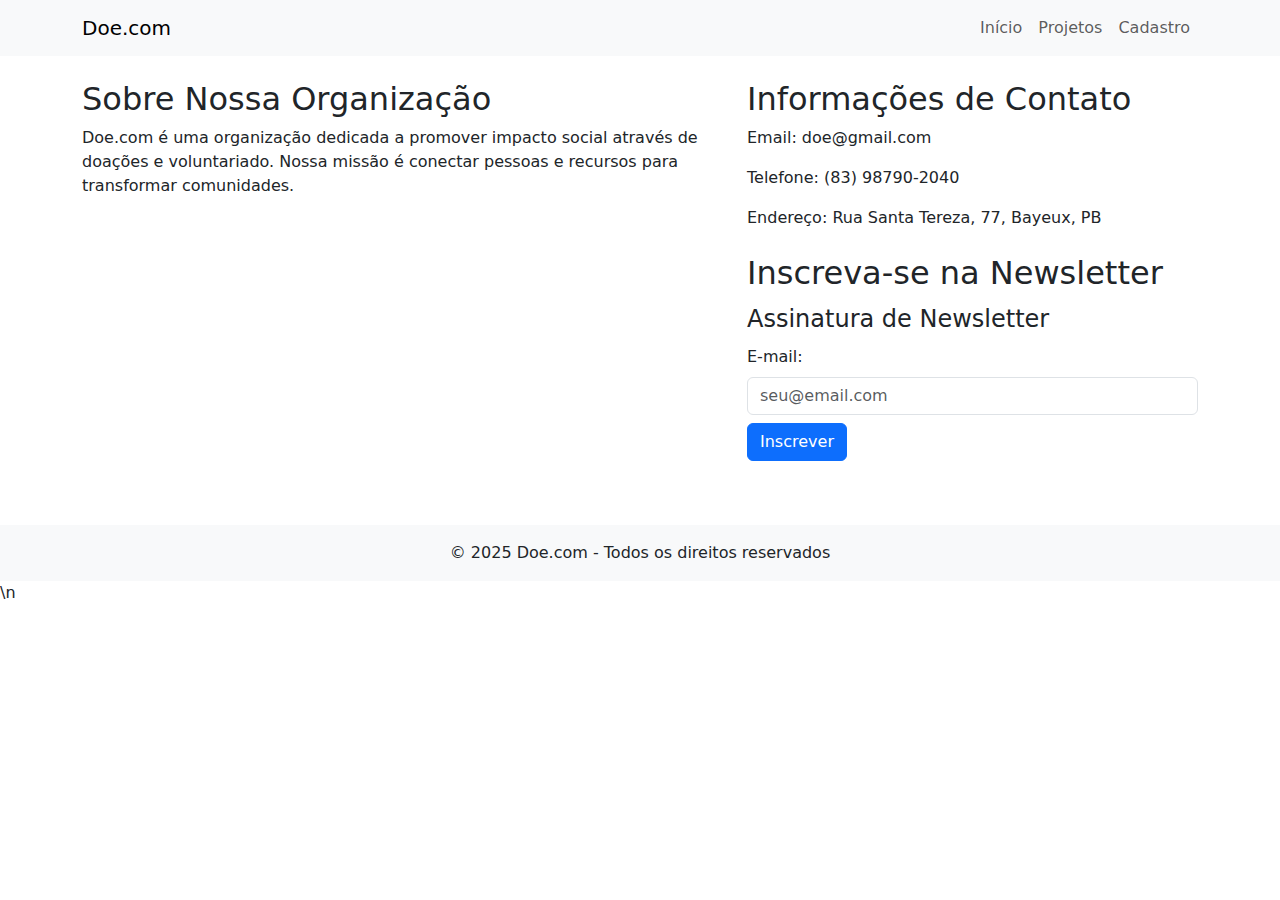
<file: index.html>
<!DOCTYPE html>
<html lang="pt-BR">
<head>
    <meta charset="UTF-8">
    <meta name="viewport" content="width=device-width, initial-scale=1.0">
    <title>Doe.com - Página Inicial</title>
    <link href="https://cdn.jsdelivr.net/npm/bootstrap@5.3.3/dist/css/bootstrap.min.css" rel="stylesheet" integrity="sha384-QWTKZyjpPEjISv5WaRU9OFeRpok6YctnYmDr5pNlyT2bRjXh0JMhjY6hW+ALEwIH" crossorigin="anonymous">
</head>
<body>
    <header>
        <nav class="navbar navbar-expand-lg navbar-light bg-light">
            <div class="container">
                <a class="navbar-brand" href="index.html">Doe.com</a>
                <button class="navbar-toggler" type="button" data-bs-toggle="collapse" data-bs-target="#navbarNav" aria-controls="navbarNav" aria-expanded="false" aria-label="Toggle navigation">
                    <span class="navbar-toggler-icon"></span>
                </button>
                <div class="collapse navbar-collapse" id="navbarNav">
                    <ul class="navbar-nav ms-auto">
                        <li class="nav-item">
                            <a class="nav-link" href="index.html">Início</a>
                        </li>
                        <li class="nav-item">
                            <a class="nav-link" href="projetos.html">Projetos</a>
                        </li>
                        <li class="nav-item">
                            <a class="nav-link" href="cadastro.html">Cadastro</a>
                        </li>
                    </ul>
                </div>
            </div>
        </nav>
    </header>
    <main class="container mt-4">
        <div class="row">
            <section class="col-md-7">
                <h2>Sobre Nossa Organização</h2>
                <p>Doe.com é uma organização dedicada a promover impacto social através de doações e voluntariado. Nossa missão é conectar pessoas e recursos para transformar comunidades.</p>

            </section>
            <aside class="col-md-5">
                <section class="mb-4">
                    <h2>Informações de Contato</h2>
                    <p>Email: doe@gmail.com</p>
                    <p>Telefone: (83) 98790-2040</p>
                    <p>Endereço: Rua Santa Tereza, 77, Bayeux, PB</p>
                </section>
                <section>
                    <h2>Inscreva-se na Newsletter</h2>
                    <form action="#" method="post">
                        <fieldset class="mb-3">
                            <legend>Assinatura de Newsletter</legend>
                            <label for="email" class="form-label">E-mail:</label>
                            <input type="email" id="email" name="email" required placeholder="seu@email.com" class="form-control">
                            <button type="submit" class="btn btn-primary mt-2">Inscrever</button>
                        </fieldset>
                    </form>
                </section>
            </aside>
        </div>
    </main>

    <footer class="bg-light text-center py-3 mt-5">
        <div class="container">
            <p class="mb-0">&copy; 2025 Doe.com - Todos os direitos reservados</p>
        </div>
    </footer>
    <script src="https://cdn.jsdelivr.net/npm/bootstrap@5.3.3/dist/js/bootstrap.bundle.min.js" integrity="sha384-YvpcrYf0tY3lHB60NNkmXc5s9fDVZLESaAA55NDzOxhy9GkcIdslK1eN7N6jIeHz" crossorigin="anonymous"></script>
    <script type="module" src="js/main.js"></script>\n</body>
</html>
</file>
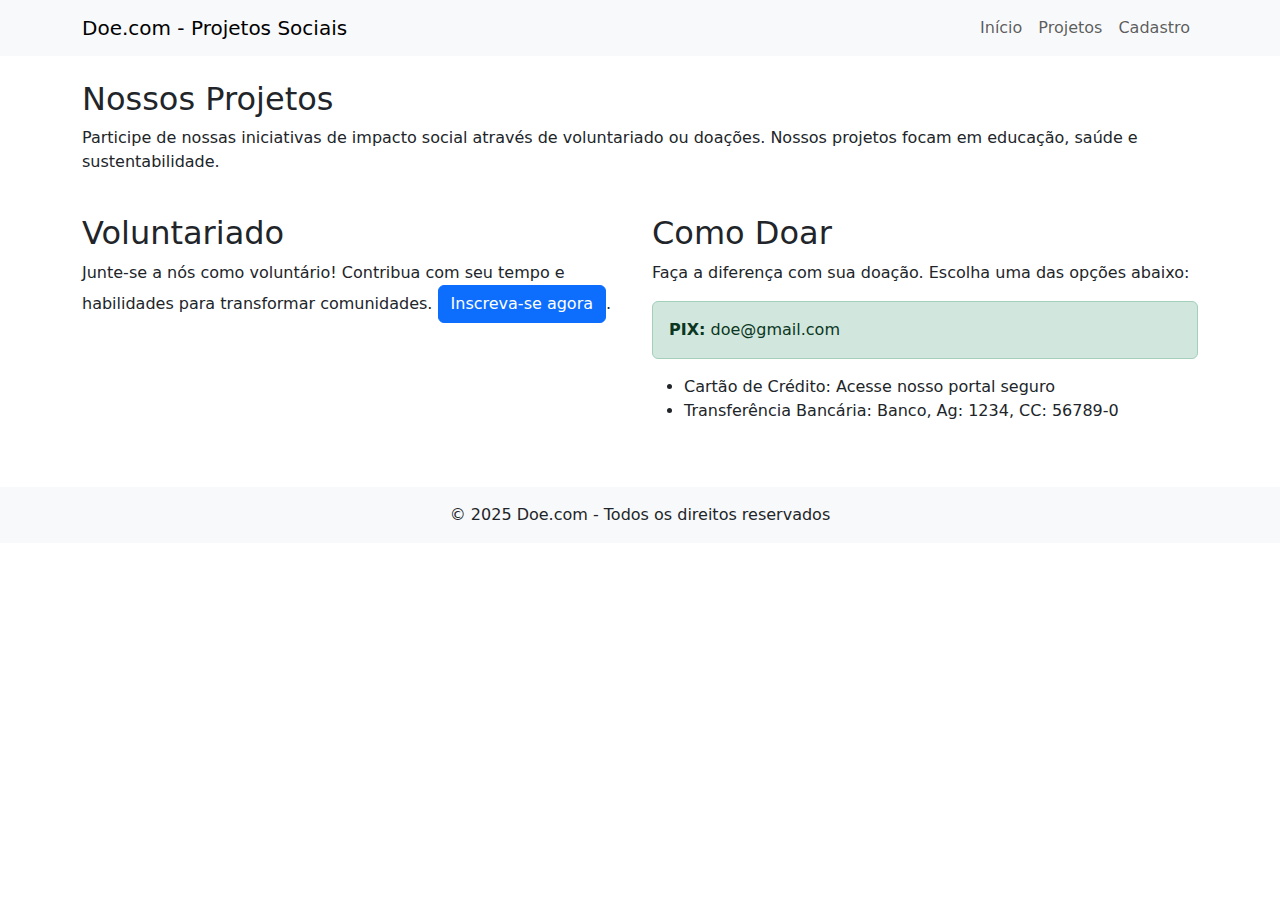
<file: projetos.html>
<!DOCTYPE html>
<html lang="pt-BR">
<head>
    <meta charset="UTF-8">
    <meta name="viewport" content="width=device-width, initial-scale=1.0">
    <title>Doe.com - Projetos Sociais</title>
    <link href="https://cdn.jsdelivr.net/npm/bootstrap@5.3.3/dist/css/bootstrap.min.css" rel="stylesheet" integrity="sha384-QWTKZyjpPEjISv5WaRU9OFeRpok6YctnYmDr5pNlyT2bRjXh0JMhjY6hW+ALEwIH" crossorigin="anonymous">
</head>
<body>
    <header>
        <nav class="navbar navbar-expand-lg navbar-light bg-light">
            <div class="container">
                <a class="navbar-brand" href="index.html">Doe.com - Projetos Sociais</a>
                <button class="navbar-toggler" type="button" data-bs-toggle="collapse" data-bs-target="#navbarNav" aria-controls="navbarNav" aria-expanded="false" aria-label="Toggle navigation">
                    <span class="navbar-toggler-icon"></span>
                </button>
                <div class="collapse navbar-collapse" id="navbarNav">
                    <ul class="navbar-nav ms-auto">
                        <li class="nav-item">
                            <a class="nav-link" href="index.html">Início</a>
                        </li>
                        <li class="nav-item">
                            <a class="nav-link" href="projetos.html">Projetos</a>
                        </li>
                        <li class="nav-item">
                            <a class="nav-link" href="cadastro.html">Cadastro</a>
                        </li>
                    </ul>
                </div>
            </div>
        </nav>
    </header>
    <main class="container mt-4">
        <section>
            <h2>Nossos Projetos</h2>
            <p>Participe de nossas iniciativas de impacto social através de voluntariado ou doações. Nossos projetos focam em educação, saúde e sustentabilidade.</p>
            <div class="row row-cols-1 row-cols-md-3 g-4" id="projects-container">
                <!-- Cards de projetos serão injetados aqui pelo JavaScript -->
            </div>
        </section>
        <div class="row mt-5">
            <section class="col-md-6">
                <h2>Voluntariado</h2>
                <p>Junte-se a nós como voluntário! Contribua com seu tempo e habilidades para transformar comunidades. <a href="cadastro.html" class="btn btn-primary">Inscreva-se agora</a>.</p>
            </section>
            <section class="col-md-6">
                <h2>Como Doar</h2>
                <p>Faça a diferença com sua doação. Escolha uma das opções abaixo:</p>
                <div class="alert alert-success">
                    <strong>PIX:</strong> doe@gmail.com
                </div>
                <ul>
                    <li>Cartão de Crédito: Acesse nosso portal seguro</li>
                    <li>Transferência Bancária: Banco, Ag: 1234, CC: 56789-0</li>
                </ul>
            </section>
        </div>
    </main>

    <footer class="bg-light text-center py-3 mt-5">
        <div class="container">
            <p class="mb-0">&copy; 2025 Doe.com - Todos os direitos reservados</p>
        </div>
    </footer>
    <script src="https://cdn.jsdelivr.net/npm/bootstrap@5.3.3/dist/js/bootstrap.bundle.min.js" integrity="sha384-YvpcrYf0tY3lHB60NNkmXc5s9fDVZLESaAA55NDzOxhy9GkcIdslK1eN7N6jIeHz" crossorigin="anonymous"></script>
    <script type="module" src="js/main.js"></script>
</body>
</html>
</file>
